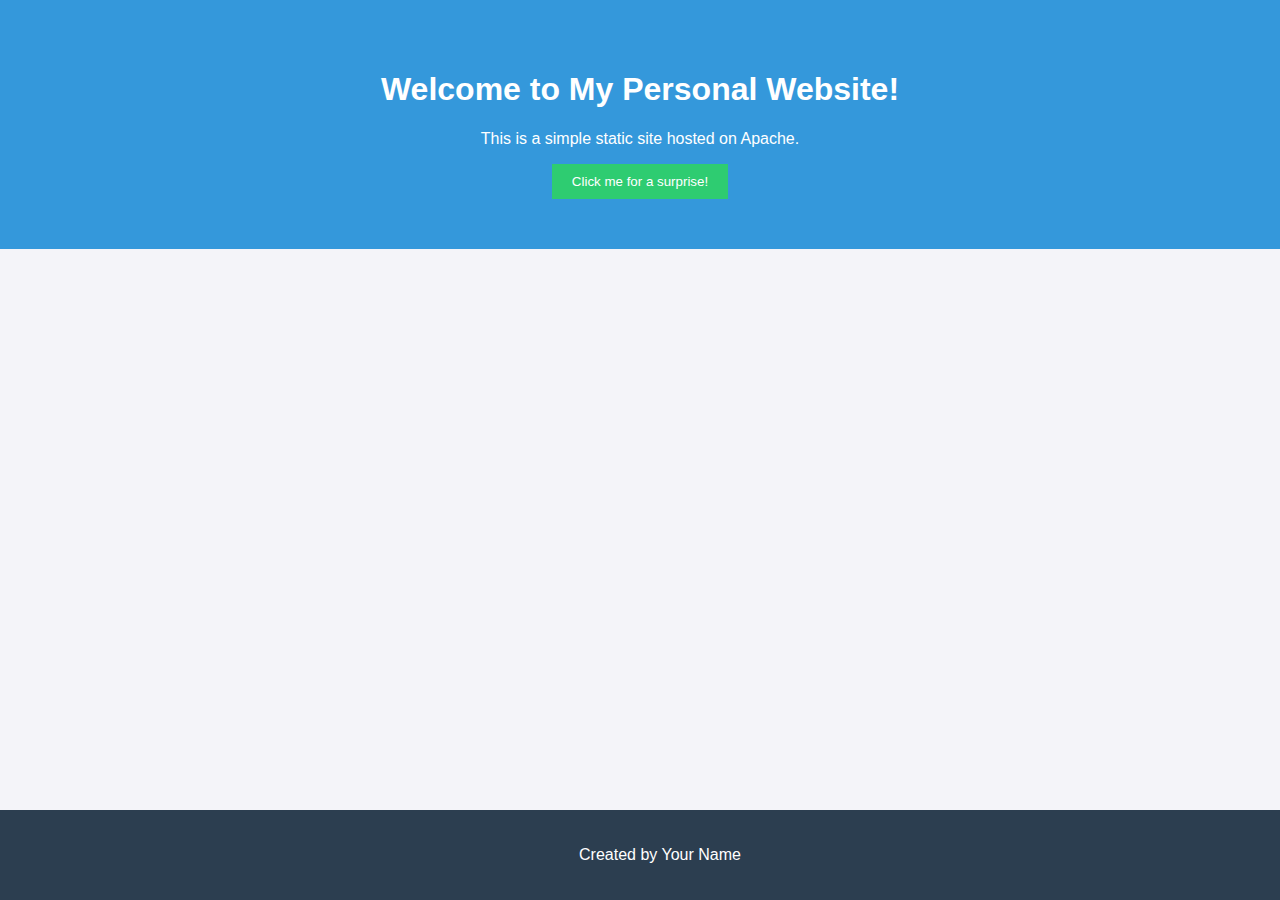
<file: index.html>
<!DOCTYPE html>
<html lang="en">
<head>
    <meta charset="UTF-8">
    <meta name="viewport" content="width=device-width, initial-scale=1.0">
    <title>My Personal Website</title>
    <link rel="stylesheet" href="style.css">
</head>
<body>
    <header>
        <h1>Welcome to My Personal Website!</h1>
        <p>This is a simple static site hosted on Apache.</p>
        <button id="welcomeButton">Click me for a surprise!</button>
    </header>
    
    <footer>
        <p>Created by Your Name</p>
    </footer>

    <script src="script.js"></script>
</body>
</html>
</file>
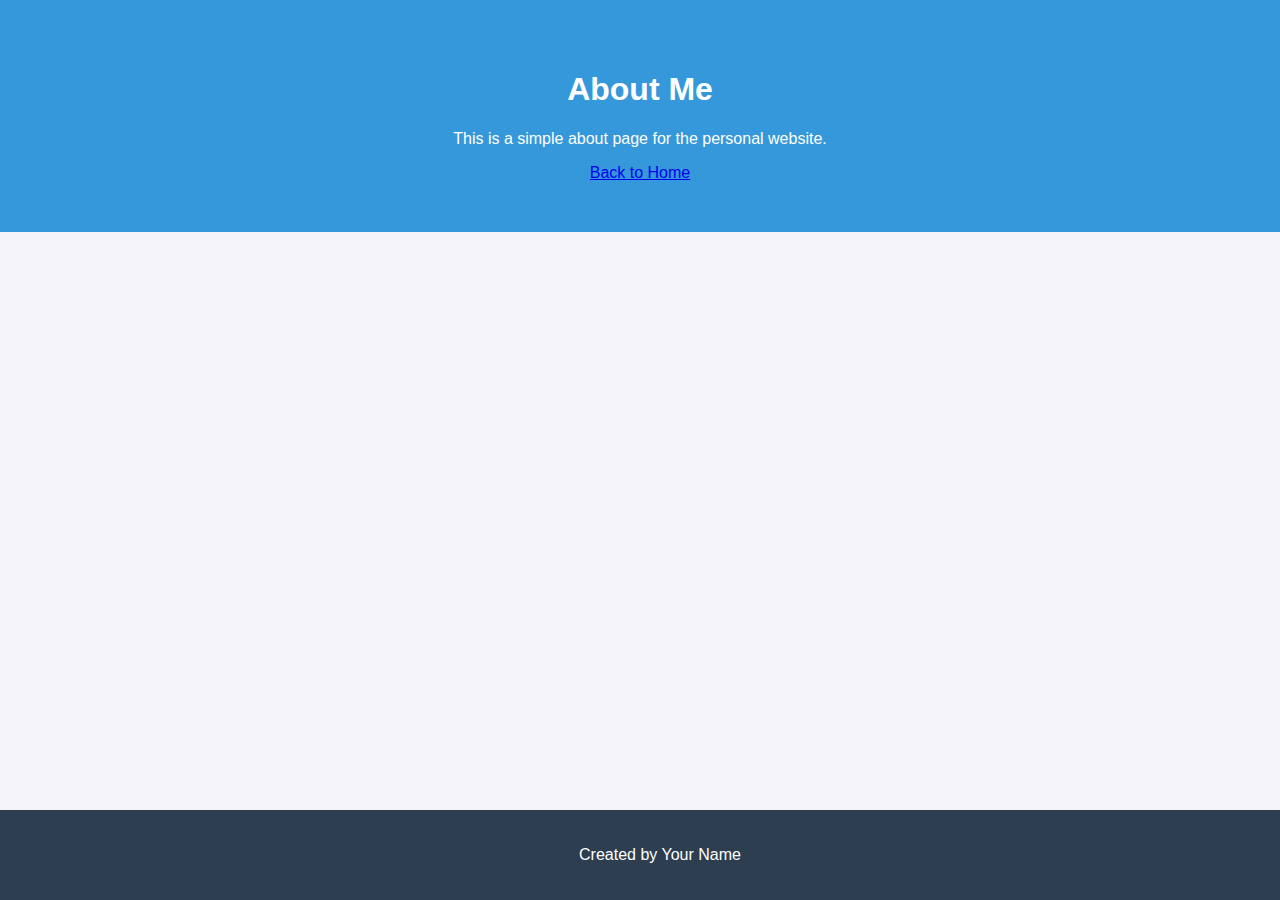
<file: about.html>
<!DOCTYPE html>
<html lang="en">
<head>
    <meta charset="UTF-8">
    <meta name="viewport" content="width=device-width, initial-scale=1.0">
    <title>About Me</title>
    <link rel="stylesheet" href="style.css">
</head>
<body>
    <header>
        <h1>About Me</h1>
        <p>This is a simple about page for the personal website.</p>
        <a href="index.html">Back to Home</a>
    </header>
    
    <footer>
        <p>Created by Your Name</p>
    </footer>
</body>
</html>
</file>
<file: style.css>
body {
    font-family: Arial, sans-serif;
    margin: 0;
    padding: 0;
    background-color: #f4f4f9;
}

header {
    background-color: #3498db;
    color: white;
    text-align: center;
    padding: 50px;
}

footer {
    background-color: #2c3e50;
    color: white;
    text-align: center;
    padding: 20px;
    position: fixed;
    width: 100%;
    bottom: 0;
}

button {
    background-color: #2ecc71;
    color: white;
    border: none;
    padding: 10px 20px;
    cursor: pointer;
}

button:hover {
    background-color: #27ae60;
}
</file>
